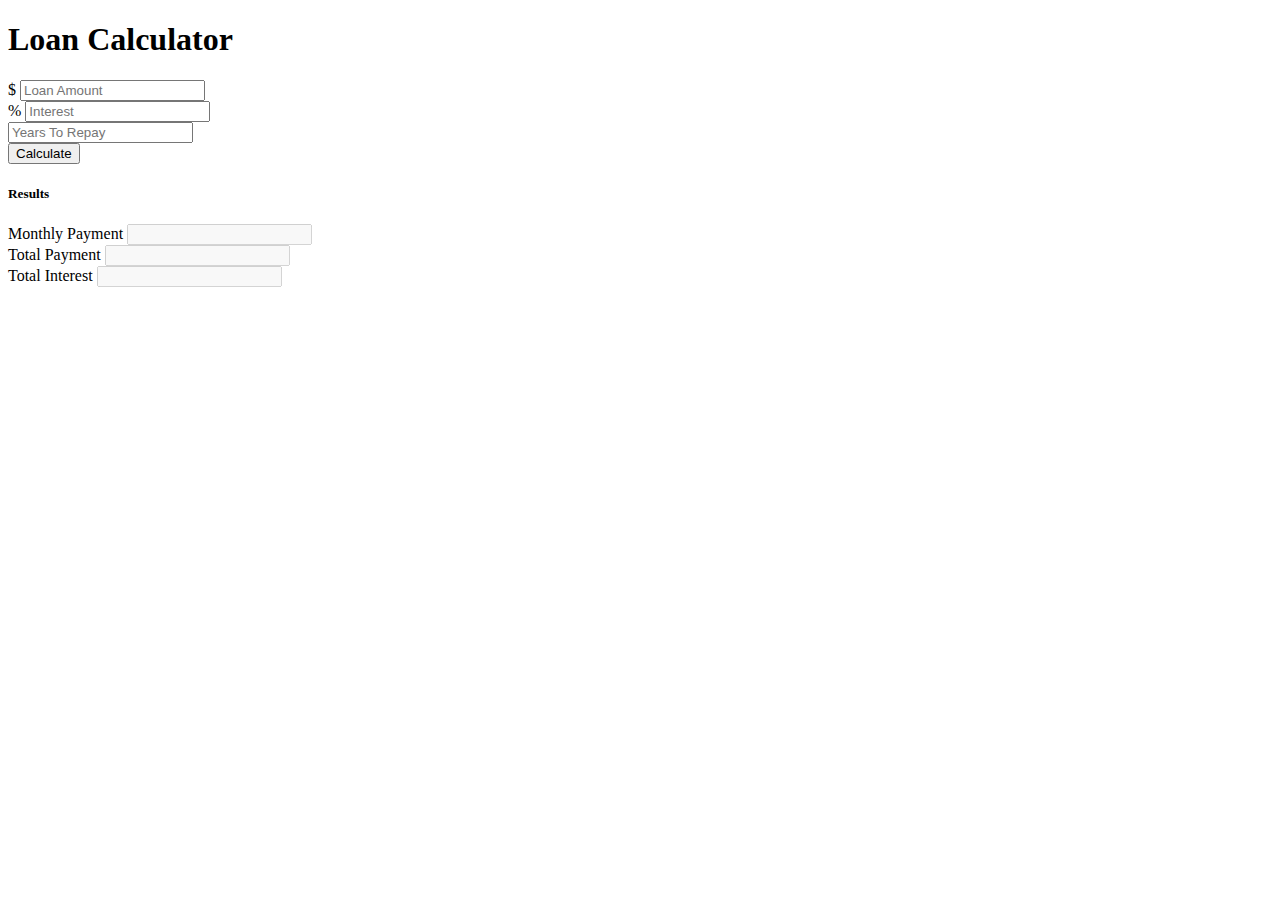
<file: loanCalculator/index.html>
<!doctype html>
<html lang="en">
  <head>
    <title>Loan Calculator</title>
    <!-- Required meta tags -->
    <meta charset="utf-8">
    <meta name="viewport" content="width=device-width, initial-scale=1, shrink-to-fit=no">

    <!-- Bootstrap CSS -->
    <link rel="stylesheet" href="https://maxcdn.bootstrapcdn.com/bootstrap/4.0.0-beta.2/css/bootstrap.min.css" integrity="sha384-PsH8R72JQ3SOdhVi3uxftmaW6Vc51MKb0q5P2rRUpPvrszuE4W1povHYgTpBfshb" crossorigin="anonymous">
  </head>
  <body class="bg-dark">
    <div class="container">
      <div class="row">
        <div class="col-md-6 mx-auto">
          <div class="card card-body text-center mt-5">
            <h1 class="heading display-5 pb-3">Loan Calculator</h1>
            <form id="loan-form">
              <div class="form-group">
                <div class="input-group">
                  <span class="input-group-addon">$</span>
                  <input type="number" class="form-control" id="amount" placeholder="Loan Amount">
                </div>
              </div>
              <div class="form-group">
                <div class="input-group">
                  <span class="input-group-addon">%</span>
                  <input type="number" class="form-control" id="interest" placeholder="Interest">
                </div>
              </div>
              <div class="form-group">
                <input type="number" class="form-control" id="years" placeholder="Years To Repay">
              </div>
              <div class="forn-group">
                <input type="submit" value="Calculate" class="btn btn-dark btn-block">
              </div>
            </form>
            <!-- LOADER -->
            <!--
            <div id="loading">
              <img src="img/loading.gif" alt="">
            </div>
            -->
            <!-- RESULTS -->
            <div id="results" class="pt-4">
              <h5>Results</h5>
              <div class="form-group">
                <div class="input-group">
                  <span class="input-group-addon">Monthly Payment</span>
                  <input type="number" class="form-control" id="monthly-payment" disabled>
                </div>
              </div>

              <div class="form-group">
                <div class="input-group">
                  <span class="input-group-addon">Total Payment</span>
                  <input type="number" class="form-control" id="total-payment" disabled>
                </div>
              </div>

              <div class="form-group">
                <div class="input-group">
                  <span class="input-group-addon">Total Interest</span>
                  <input type="number" class="form-control" id="total-interest" disabled>
                </div>
              </div>
            </div>
          </div>
        </div>
      </div>
    </div>

    <!-- Optional JavaScript -->
    <!-- jQuery first, then Popper.js, then Bootstrap JS -->
    <script src="https://code.jquery.com/jquery-3.2.1.slim.min.js" integrity="sha384-KJ3o2DKtIkvYIK3UENzmM7KCkRr/rE9/Qpg6aAZGJwFDMVNA/GpGFF93hXpG5KkN" crossorigin="anonymous"></script>
    <script src="https://cdnjs.cloudflare.com/ajax/libs/popper.js/1.12.3/umd/popper.min.js" integrity="sha384-vFJXuSJphROIrBnz7yo7oB41mKfc8JzQZiCq4NCceLEaO4IHwicKwpJf9c9IpFgh" crossorigin="anonymous"></script>
    <script src="https://maxcdn.bootstrapcdn.com/bootstrap/4.0.0-beta.2/js/bootstrap.min.js" integrity="sha384-alpBpkh1PFOepccYVYDB4do5UnbKysX5WZXm3XxPqe5iKTfUKjNkCk9SaVuEZflJ" crossorigin="anonymous"></script>
    <script src="app.js"></script>
  </body>
</html>
</file>
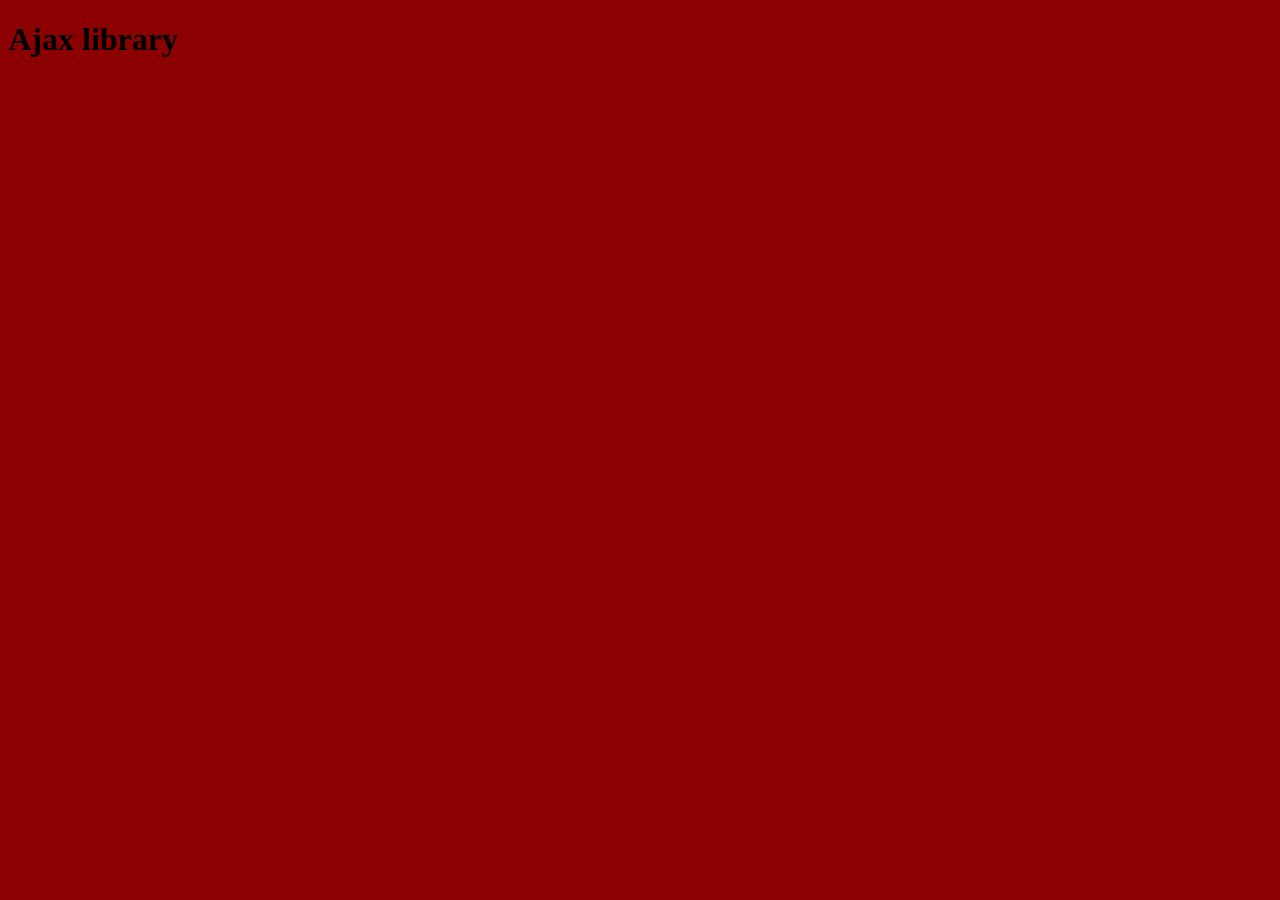
<file: tm/Ajax Library/index.html>
<!DOCTYPE html>
<html lang="en">
<head>
  <meta charset="UTF-8">
  <meta name="viewport" content="width=device-width, initial-scale=1.0">
  <meta http-equiv="X-UA-Compatible" content="ie=edge">
  <title>EZ HTTP</title>
  <style>
    body{
      background:darkred;
    }
  </style>
</head>
<body>
  <h1>Ajax library</h1>
  <script src="ezhttp.js"></script>
  <script src="app.js"></script>
</body>
</html>
</file>
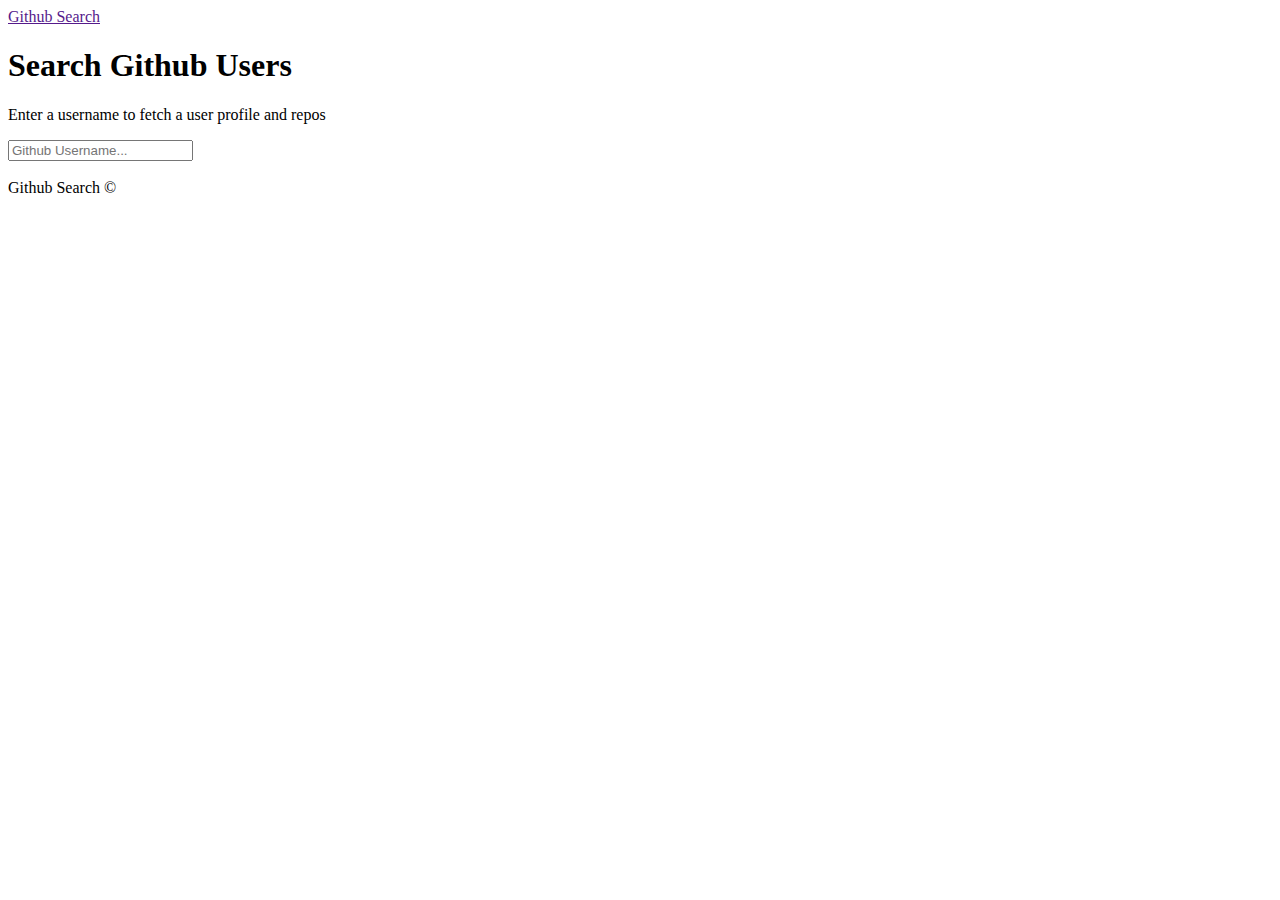
<file: tm/githubSearch/index.html>
<!DOCTYPE html>
<html lang="en">
<head>
  <meta charset="UTF-8">
  <meta name="viewport" content="width=device-width, initial-scale=1.0">
  <meta http-equiv="X-UA-Compatible" content="ie=edge">
  <link rel="stylesheet" href="https://bootswatch.com/4/solar/bootstrap.min.css">
  <title>Github Search</title>
</head>
<body>
  <nav class="navbar navbar-expand-lg navbar-dark bg-dark mb-3">
    <div class="container">
      <a href="" class="navbar-brand">Github Search</a>
    </div>
  </nav>
  <div class="container searchContainer">
    <div class="search card card-body">
      <h1>Search Github Users</h1>
      <p class="lead">Enter a username to fetch a user profile and repos</p>
    <input type="text" class="form-control" placeholder="Github Username..." id="searchUser">
    </div>
    <br>
    <div id="profile"></div>
  </div>
  
  <footer class="mt-5 p-3 text-center bg-light">Github Search &copy;</footer>

    <script src="https://code.jquery.com/jquery-3.3.1.slim.min.js" integrity="sha384-q8i/X+965DzO0rT7abK41JStQIAqVgRVzpbzo5smXKp4YfRvH+8abtTE1Pi6jizo" crossorigin="anonymous"></script>
    <script src="https://cdnjs.cloudflare.com/ajax/libs/popper.js/1.14.3/umd/popper.min.js" integrity="sha384-ZMP7rVo3mIykV+2+9J3UJ46jBk0WLaUAdn689aCwoqbBJiSnjAK/l8WvCWPIPm49" crossorigin="anonymous"></script>
    <script src="https://stackpath.bootstrapcdn.com/bootstrap/4.1.3/js/bootstrap.min.js" integrity="sha384-ChfqqxuZUCnJSK3+MXmPNIyE6ZbWh2IMqE241rYiqJxyMiZ6OW/JmZQ5stwEULTy" crossorigin="anonymous"></script>
    <script src="github.js"></script>
    <script src="ui.js"></script>
    <script src="app.js"></script>
</body>
</html>
</file>
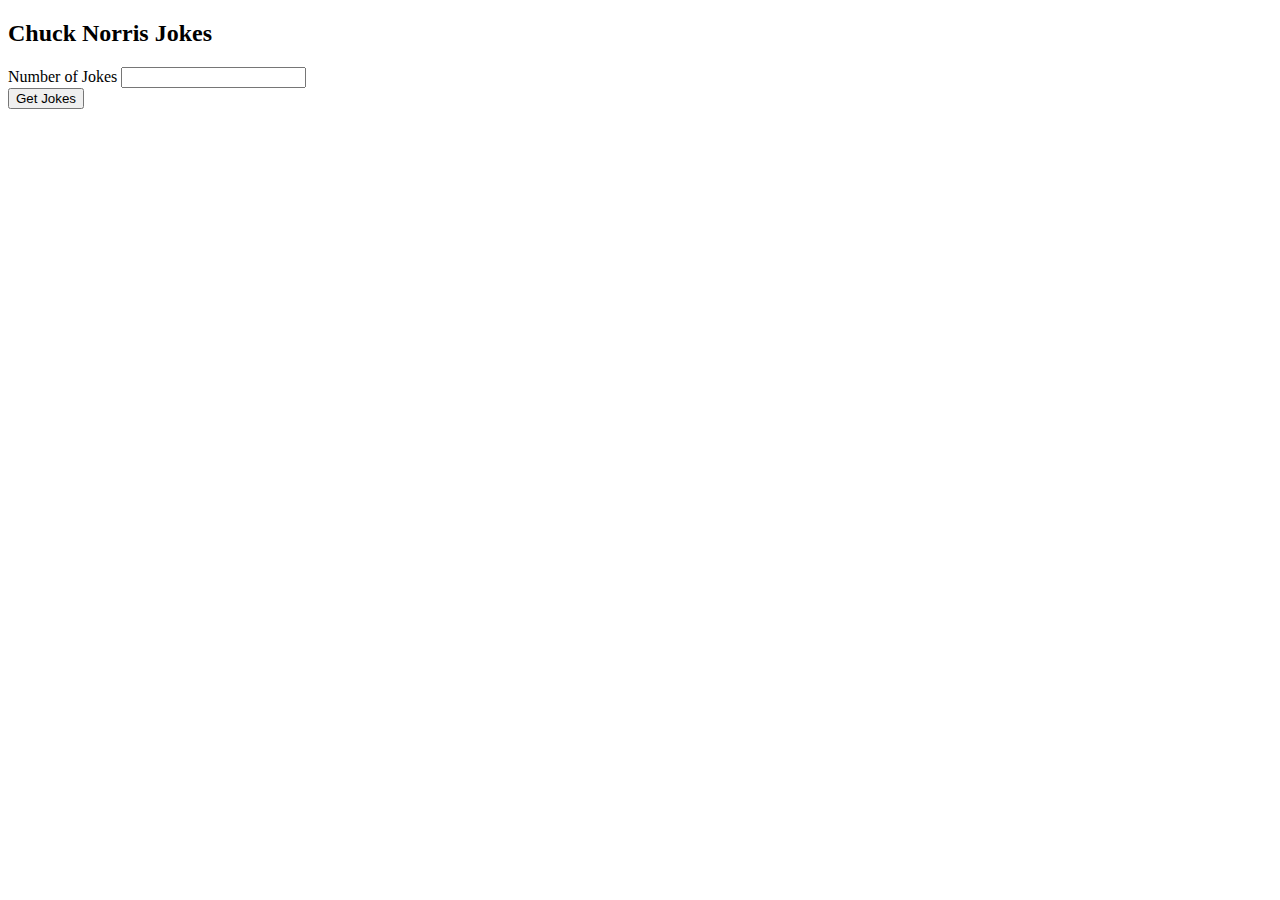
<file: tm/ajaxFetchAPI/jokesAPI/index.html>
<!DOCTYPE html>
<html lang="en">
<head>
  <meta charset="UTF-8">
  <meta name="viewport" content="width=device-width, initial-scale=1.0">
  <meta http-equiv="X-UA-Compatible" content="ie=edge">
  <title>API Joke</title>
</head>
<body>
  <div class="container">
    <h2>Chuck Norris Jokes</h2>
    <form>
      <div>
        <label for="number">Number of Jokes</label>
        <input type="number" id="number">
          <div>
            <button class="get-jokes">Get Jokes</button>
          </div>
      </div>
    </form>
    <ul class="jokes"></ul>
  </div>
  <script src="app.js"></script>
</body>
</html>
</file>
